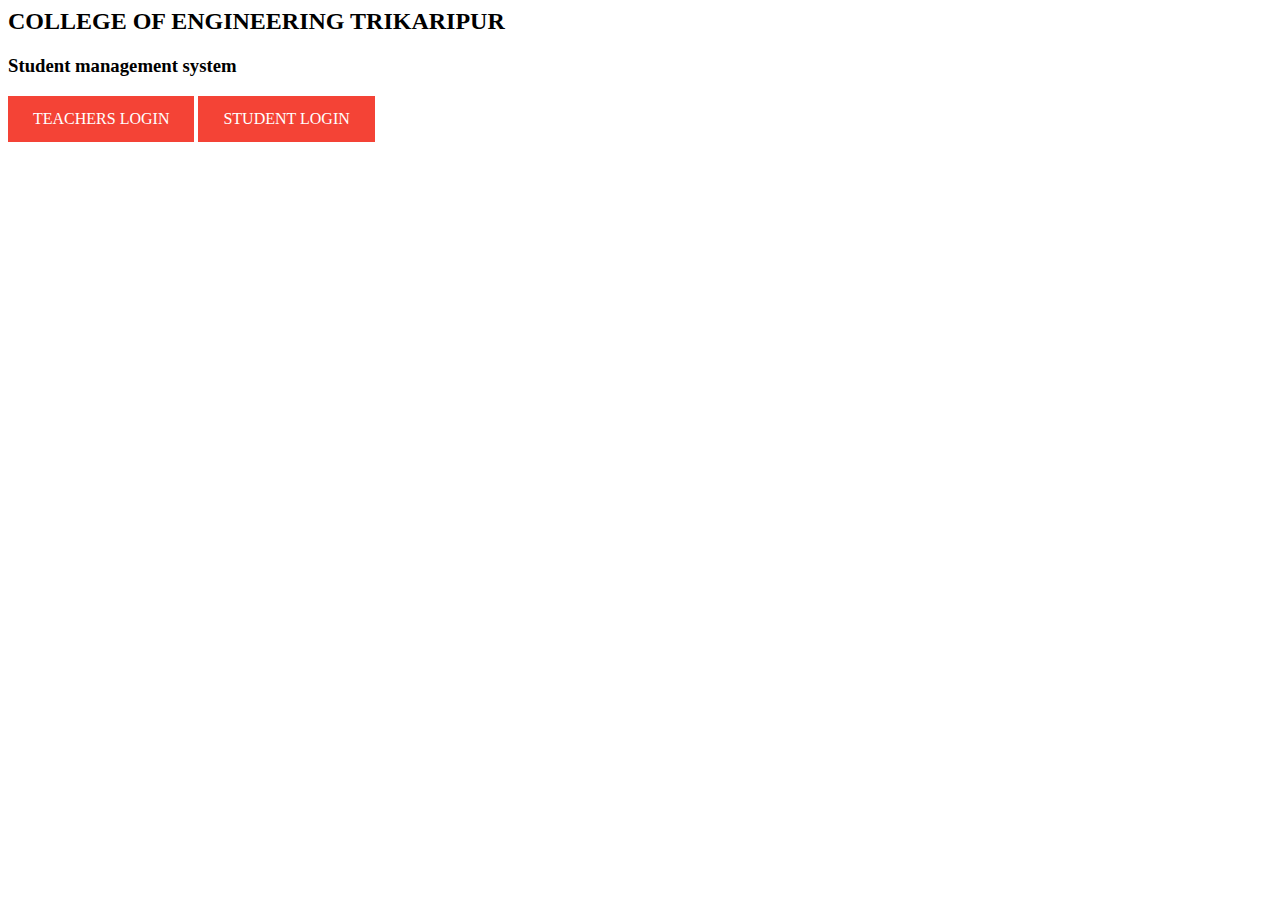
<file: index.html>
<html>
<body>
<style>
a:link, a:visited {
  background-color: #f44336;
  color: white;
  padding: 14px 25px;
  text-align: center;
  text-decoration: none;
  display: inline-block;
}

a:hover, a:active {
  background-color: red;
}
</style>
</head>
<body>

<h2>COLLEGE OF ENGINEERING TRIKARIPUR</h2>
<h3>Student management system</h3>
<a href="tchr.html" target="_blank">TEACHERS LOGIN</a>
<a href="stud.html" target="_blank">STUDENT LOGIN</a>

</body>
</html>
</file>
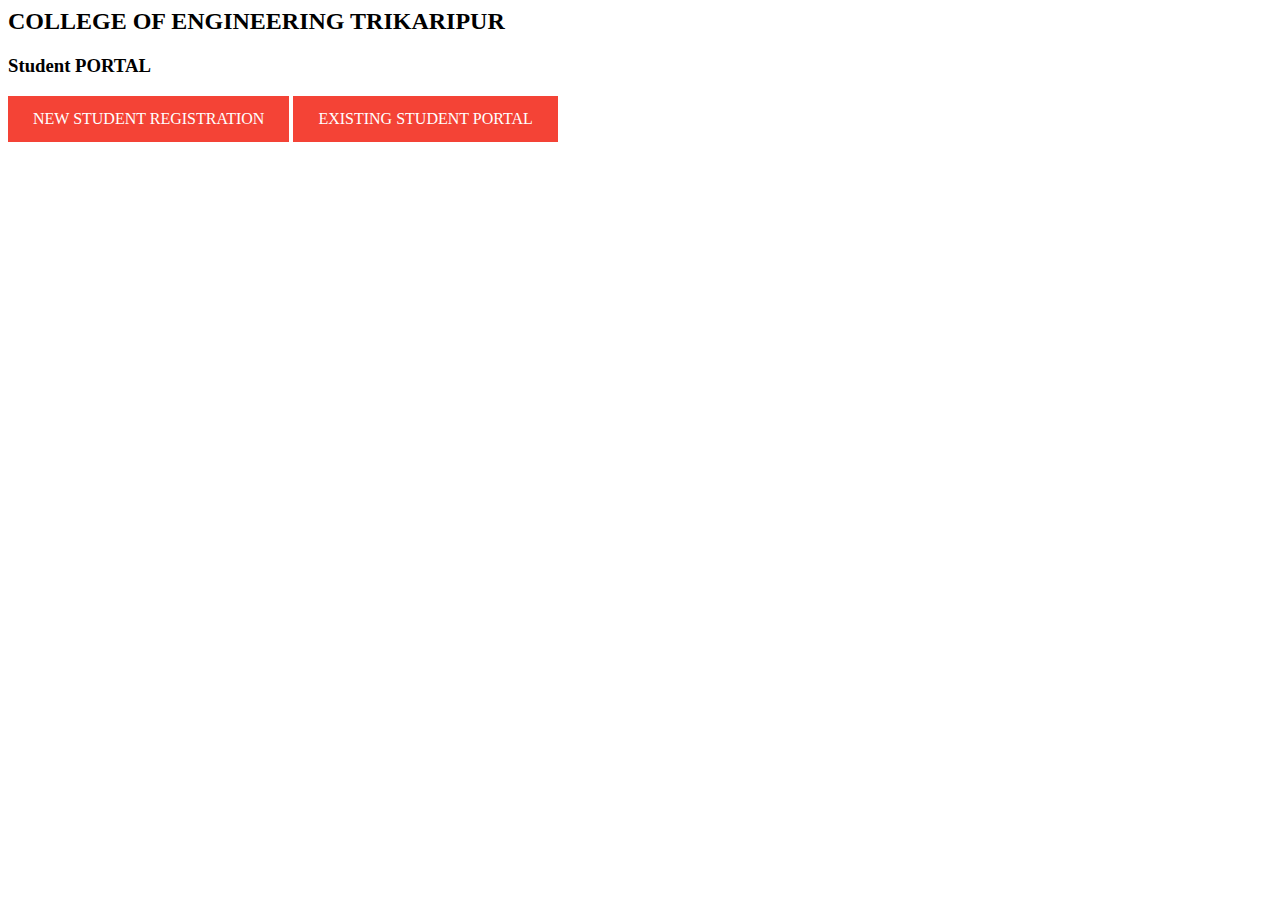
<file: stud.html>
<html>
<body>
<style>
a:link, a:visited {
  background-color: #f44336;
  color: white;
  padding: 14px 25px;
  text-align: center;
  text-decoration: none;
  display: inline-block;
}

a:hover, a:active {
  background-color: red;
}
</style>
</head>
<body>

<h2>COLLEGE OF ENGINEERING TRIKARIPUR</h2>
<h3>Student PORTAL</h3>
<a href="studentreg.html" target="_blank">NEW STUDENT REGISTRATION</a>

<a href="studlog.html" target="_blank">EXISTING STUDENT PORTAL</a>

</body>
</html>
</file>
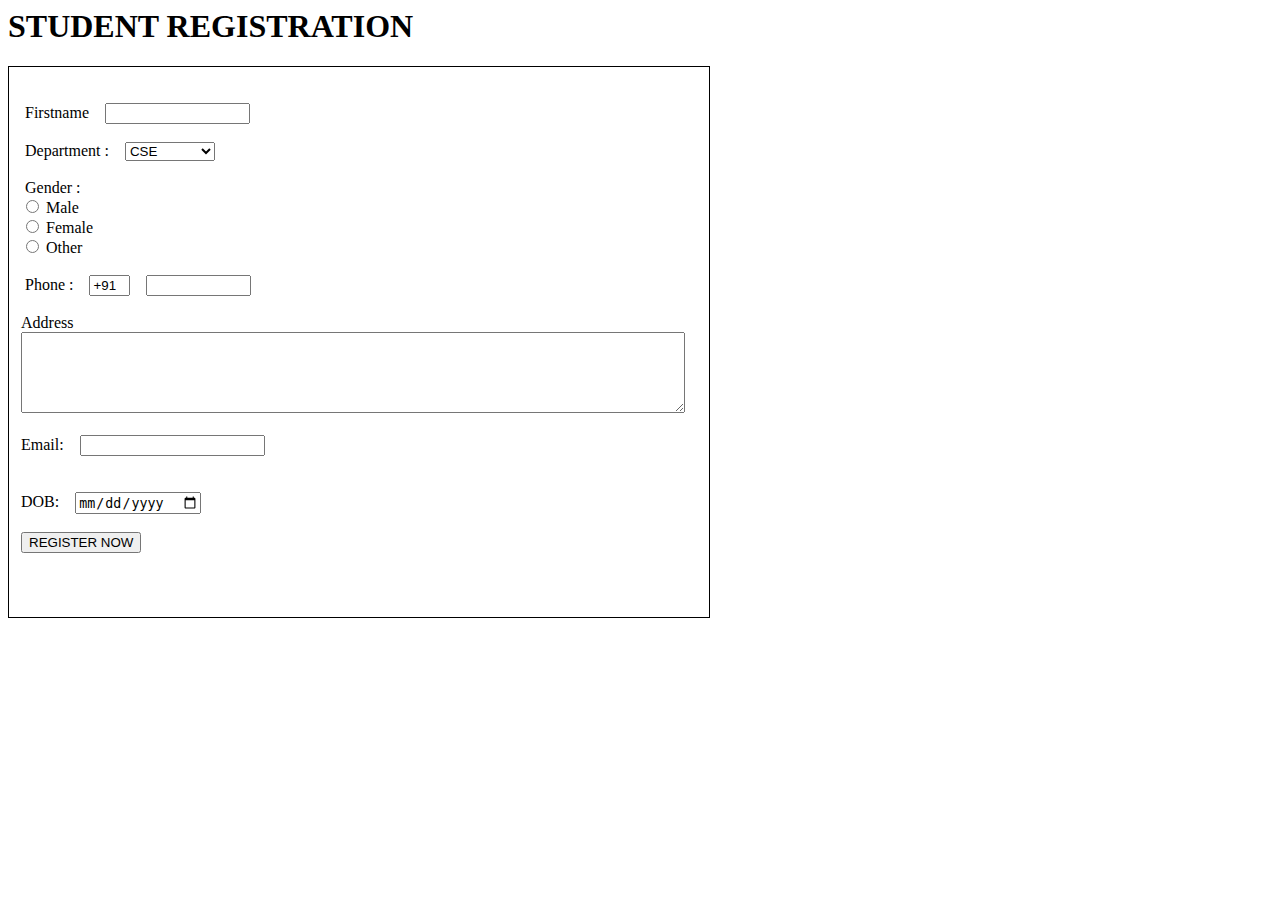
<file: studentreg.html>
<html>
<body>
<h1>STUDENT REGISTRATION</h1>
<div style="width:700px;height:550px;border:1px solid #000;">
<br>
<Br>
<form method="Post" Action="insert.php">
&nbsp;&nbsp;&nbsp;<label> Firstname </label>         
&nbsp;&nbsp;&nbsp;<input type="text" name="name" size="15"/> <br> <br>    
&nbsp;&nbsp;&nbsp;<label>   
Department :  
</label>   
&nbsp;&nbsp;&nbsp;<select name="dept">
<option value="CSE">CSE</option>  
<option value="EEE">EEE</option>  
<option value="ECE">ECE</option>  
<option value="CE">Civil</option>  
<option value="ME">Mechanical</option>  
<option value="IT">IT</option>  
</select>  
  
<br>  
<br>  
&nbsp;&nbsp;&nbsp;<label>   
Gender :  
</label><br>  
&nbsp;&nbsp;&nbsp;<input type="radio" name="male"/> Male <br>  
&nbsp;&nbsp;&nbsp;<input type="radio" name="female"/> Female <br>  
&nbsp;&nbsp;&nbsp;<input type="radio" name="other"/> Other  
<br>  
<br>  
  
&nbsp;&nbsp;&nbsp;<label>   
Phone :  
</label>  
&nbsp;&nbsp;&nbsp;<input type="text" name="country code"  value="+91" size="2"/>   
&nbsp;&nbsp;&nbsp;<input type="text" name="phone" size="10"/> <br> <br>  
&nbsp;&nbsp;&nbsp;Address  
<br>  
&nbsp;&nbsp;&nbsp;<textarea cols="80" rows="5" value="address">  
</textarea>  
<br> <br>  
&nbsp;&nbsp;&nbsp;Email:  
&nbsp;&nbsp;&nbsp;<input type="email" id="email" name="email"/> <br>    
<br> <br>  
&nbsp;&nbsp;&nbsp;<label>DOB:</label>
&nbsp;&nbsp;&nbsp;<input type="date" id="DOB" name="DOB">

<br> 
<br>
&nbsp;&nbsp;&nbsp;<input type="submit" color="red" value="REGISTER NOW"/>  
</form>  
</div>
</file>
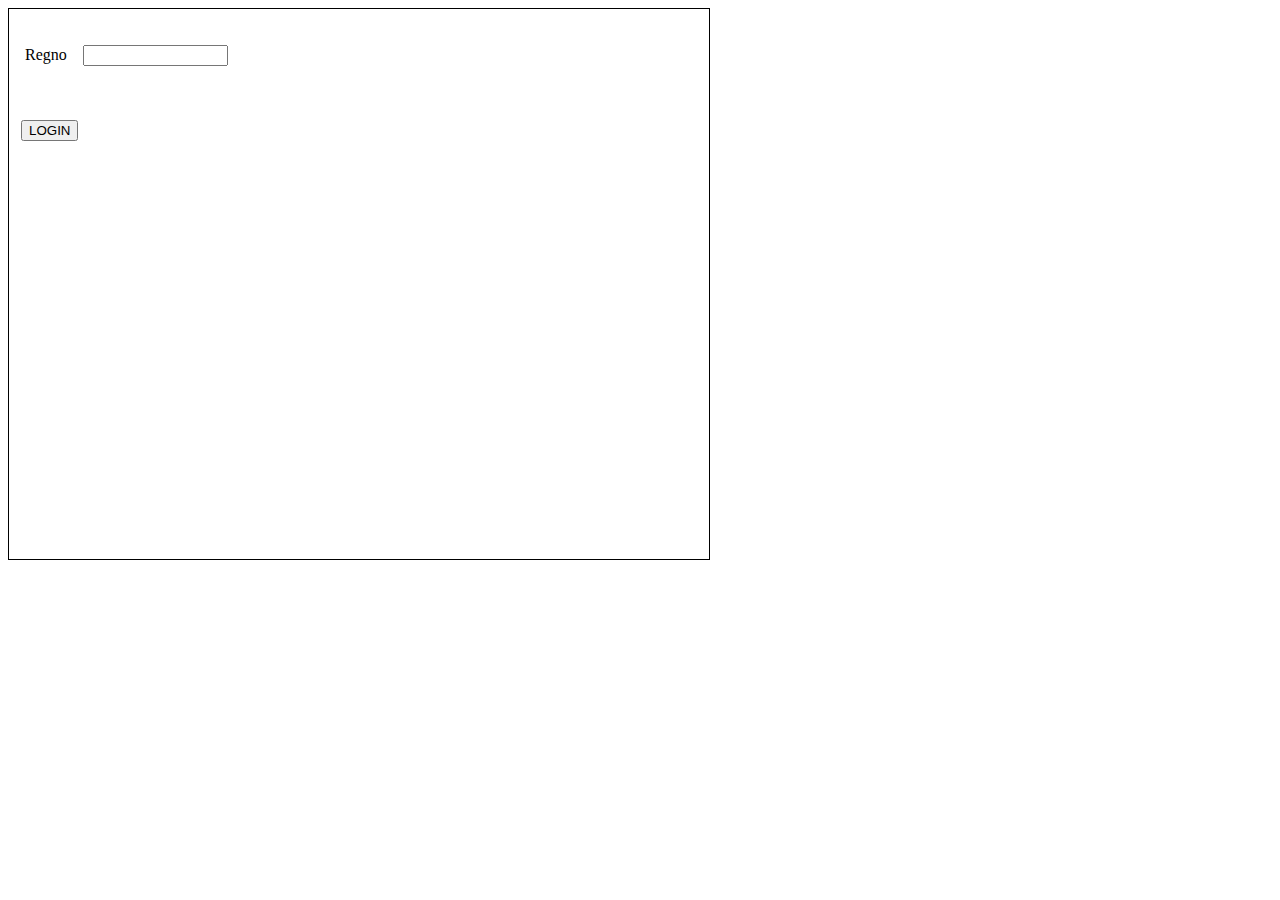
<file: studlog.html>
<html>
<body>
<style>
button:link, a:visited {
  background-color: #f44336;
  color: white;
  padding: 14px 25px;
  text-align: center;
  text-decoration: none;
  display: inline-block;
}

a:hover, a:active {
  background-color: red;
}
</style>
</head>
<body>

<div style="width:700px;height:550px;border:1px solid #000;">
<br>
<Br>
<form method="Post" Action="studinfo.php">
&nbsp;&nbsp;&nbsp;<label> Regno </label>         
&nbsp;&nbsp;&nbsp;<input type="text" name="Regno" size="15"/> <br> <br>    

<br> 
<br>
&nbsp;&nbsp;&nbsp;<input type="submit"value="LOGIN"/>  
</form>  
</div>
</body>
</html>
</file>
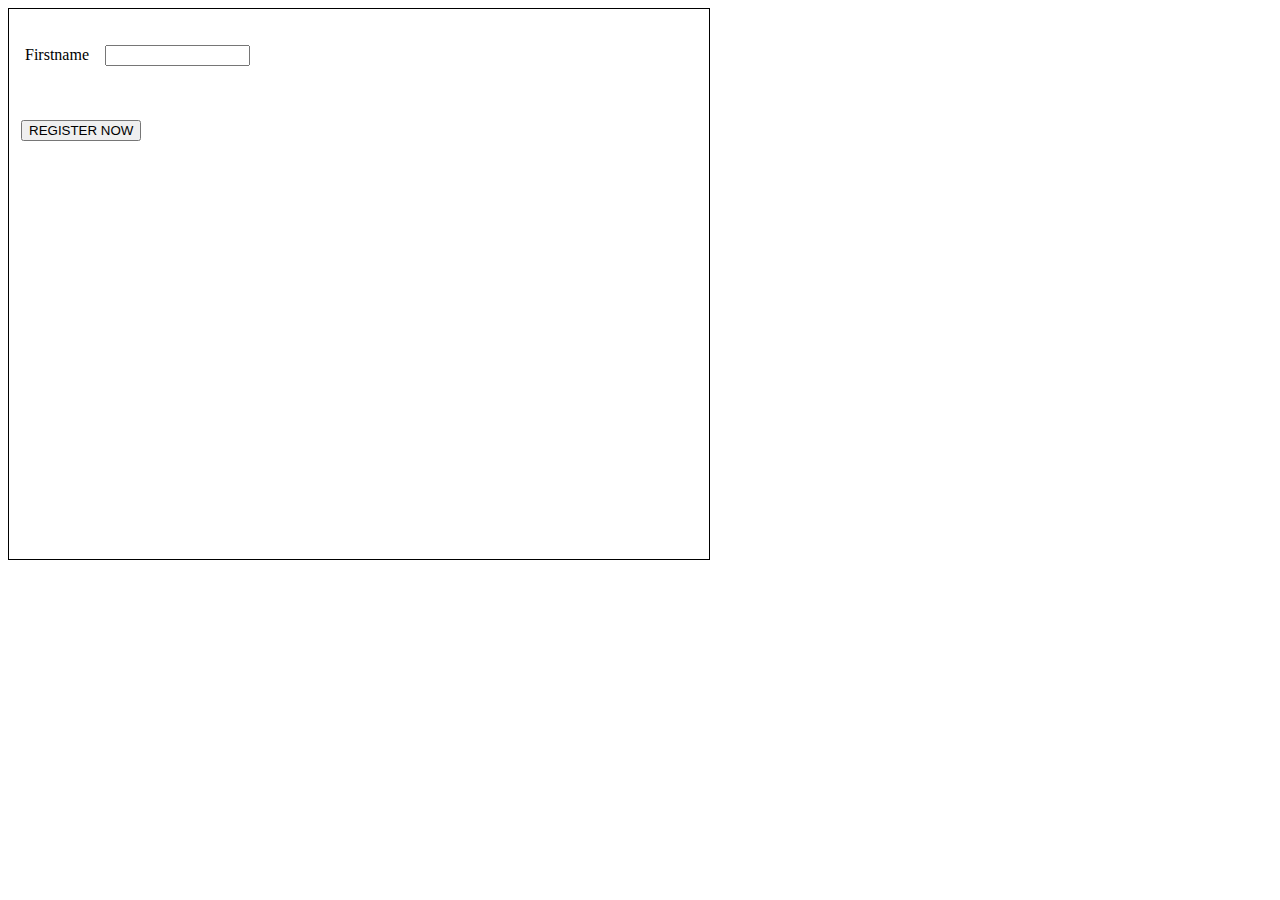
<file: studlogin.html>
<html>
<body>
<style>
a:link, a:visited {
  background-color: #f44336;
  color: white;
  padding: 14px 25px;
  text-align: center;
  text-decoration: none;
  display: inline-block;
}

a:hover, a:active {
  background-color: red;
}
</style>
</head>
<body>

<div style="width:700px;height:550px;border:1px solid #000;">
<br>
<Br>
<form method="Post" Action="insert.php">
&nbsp;&nbsp;&nbsp;<label> Firstname </label>         
&nbsp;&nbsp;&nbsp;<input type="text" name="name" size="15"/> <br> <br>    

<br> 
<br>
&nbsp;&nbsp;&nbsp;<input type="submit" color="red" value="REGISTER NOW"/>  
</form>  
</div>
</body>
</html>
</file>
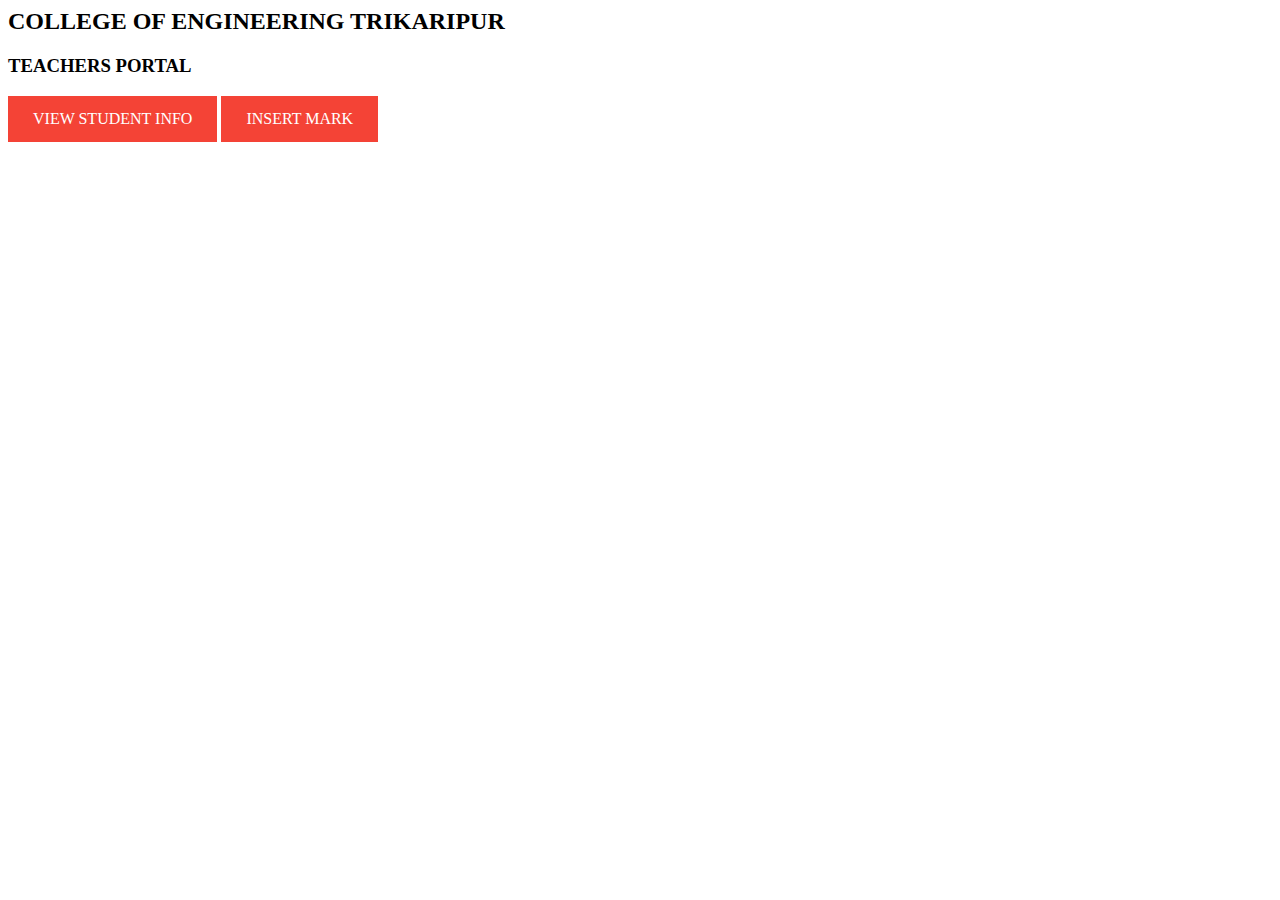
<file: tchr.html>
<html>
<body>
<style>
a:link, a:visited {
  background-color: #f44336;
  color: white;
  padding: 14px 25px;
  text-align: center;
  text-decoration: none;
  display: inline-block;
}

a:hover, a:active {
  background-color: red;
}
</style>
</head>
<body>

<h2>COLLEGE OF ENGINEERING TRIKARIPUR</h2>
<h3>TEACHERS PORTAL</h3>
<a href="studlog.html" target="_blank">VIEW STUDENT INFO</a>

<a href="mark.html" target="_blank">INSERT MARK</a>

</body>
</html>
</file>
